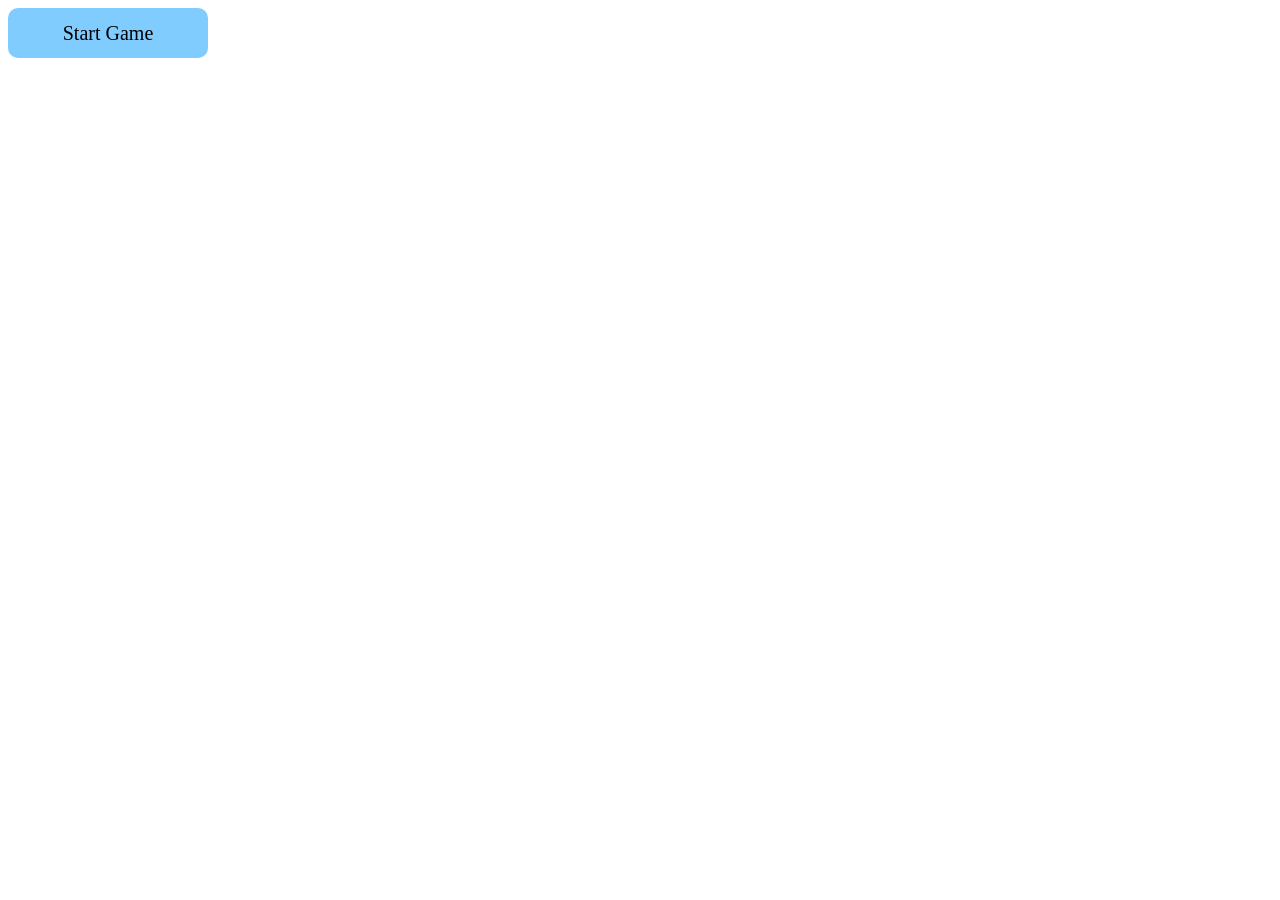
<file: index.html>
<!DOCTYPE html>
<html>
  <head>
	  
	  
    <meta charset="utf-8">
    <meta name="viewport" content="width=device-width">
    <title>Family-Friendly-Fun</title>
    <link href="index.css" rel="stylesheet" type="text/css" />
    <script type="text/javascript" src="jquery-3.3.1.min.js"></script>

  </head>

  <script src="index.js" type = "module"></script>

  <body>

    
    <canvas width = "800" height = "500" style = "background:transparent; position: absolute; z-index: 5;opacity:0;" id = "staticElements"></canvas>
    <div id = "popUpParent" class = "popups">

    </div>
    <div id = "error-log" style = "position:relative; top: 600px"></div>

    <div id = "wrapper" style = "width: 800px; height:500px; overflow: hidden;">
    <div id = "explosions">
    </div>
        <button onclick = "loadImages(sources, function(){
          startGame();
        })" id = "someButton">
        Start Game
      </button>
			<br>

    	  <span id="childElement"></span>

	
    </div>


<script>

</script>
    <script data-main="index" src="require.js"></script>
    <script src="popUps.js"></script>
    <script src="notBeingLazyAsFuck.js"></script>
    <script src="staticElements.js"></script>
    <script>


    </script>


    </body>
</html>
</file>
<file: index.css>
@font-face{
	font-family: "pixel";
	src: url(assets/fonts/pixelart.ttf);
}
/* #explosions{
	position:absolute;
	width:800px;
	height:500px;
	overflow: hidden;
	
} */
#explosion{
	position:absolute;
	width:400px;
	height:500px;
}
.popups{
	position:absolute;
	width:800px;
	height:500px;
	z-index: 7;
}
.closeButton{
	position: absolute;
	top: 250px;
	width: 325px;
	height: 82px;
	left:200px;
	margin:0;
	background-image: url("assets/Go Button (Close Button).png");
	background-position: center;
	background-size: cover;
	background-color: transparent;
	border-style: none;
	z-index: 8;
	transform:scale(1);
	margin-top: 100px;

}

.gameBG{
	transform: translate3d(0,0,0);
	position: absolute;
	background-image: url("assets/grungeBG.png");
	background-size: cover;
	background-repeat: no-repeat;
}
.closeButton:hover{
	cursor:pointer;
	transform:scale(1.2);
}
.scenes{
	position:absolute;
	z-index:7;
}
#wrapper {
	position: absolute;
	white-space: nowrap;
}

.ddeath{
	opacity:0;
	position: absolute;

	z-index:6;
}
.fadeOutAnimation{
	animation-name: fadeOut;
	animation-duration: 1s;
}
@keyframes fadeOut{
	from {opacity:1;}
    to {opacity:0;}
}

#someButton{
	font-family: pixel;
	position: absolute;
	width: 200px;
	height: 50px;
	border:none;
/*	display:block;
	margin:auto;*/
	border-radius: 10px;
	background-color:#80ccff;
	color:black;
	font-size:20px;
	z-index: 10;
}

#someButton:hover{
	background-color:#5fb8f4;
	cursor:pointer;

}

#flash{
	z-index:99
}
</file>
